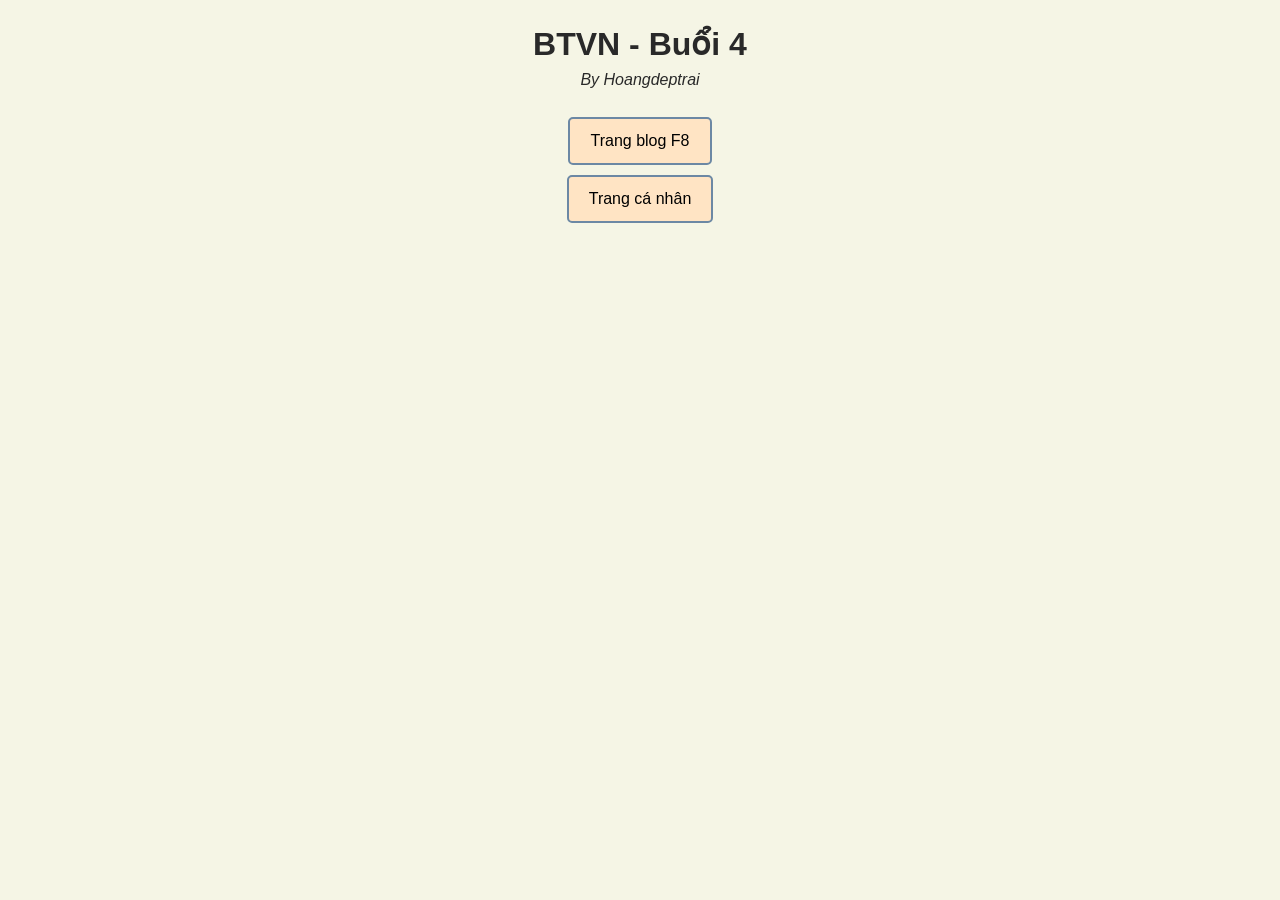
<file: index.html>
<!doctype html>
<html lang="vi">
  <head>
    <meta charset="UTF-8" />
    <meta name="viewport" content="width=device-width, initial-scale=1.0" />
    <title>Buổi 4 - Hoàng đẹp trai</title>
    <link rel="icon" type="image/png" href="./favicon.png" />
    <link rel="stylesheet" href="reset.css" />
    <link rel="stylesheet" href="style.css" />
  </head>
  <body>
    <h1 class="tieude">BTVN - Buổi 4</h1>
    <figcaption class="chuthich">By Hoangdeptrai</figcaption>
    <div class="btn-nav">
      <a class="btn" href="./Bai1/blog.html" target="_blank" rel="noopener noreferrer">Trang blog F8</a>
      <a class="btn" href="./Bai2/@hoangtayto194.html" target="_blank" rel="noopener noreferrer">Trang cá nhân</a>
    </div>
  </body>
</html>
</file>
<file: style.css>
body {
  background-color: rgb(245, 245, 229);
}

h1.tieude {
  text-align: center;
  margin-bottom: 0;
  font-family: "Roboto", sans-serif;
  margin-top: 20px;
}

.chuthich {
  text-align: center;
  font-style: italic;
  font-family: "Roboto", sans-serif;
}

.btn-nav {
  display: flex;
  max-width: 200px;
  margin: 0 auto;
  flex-direction: column;
  align-items: center;
  /* text-align: center; */
  margin-top: 20px;
  /* border: 2px solid #6c88a4; */
}

.btn {
  background-color: bisque;
  text-decoration: none;
  color: black;
  border: 2px solid #6c88a4;
  padding: 10px 20px;
  margin: 5px;
  border-radius: 5px;
  transition:
    background-color 0.5s,
    color 0.5s,
    border-radius 0.5s;
}

.btn:hover {
  cursor: pointer;
  background-color: pink;
  color: whitesmoke;
  border-radius: 15px;
}
</file>
